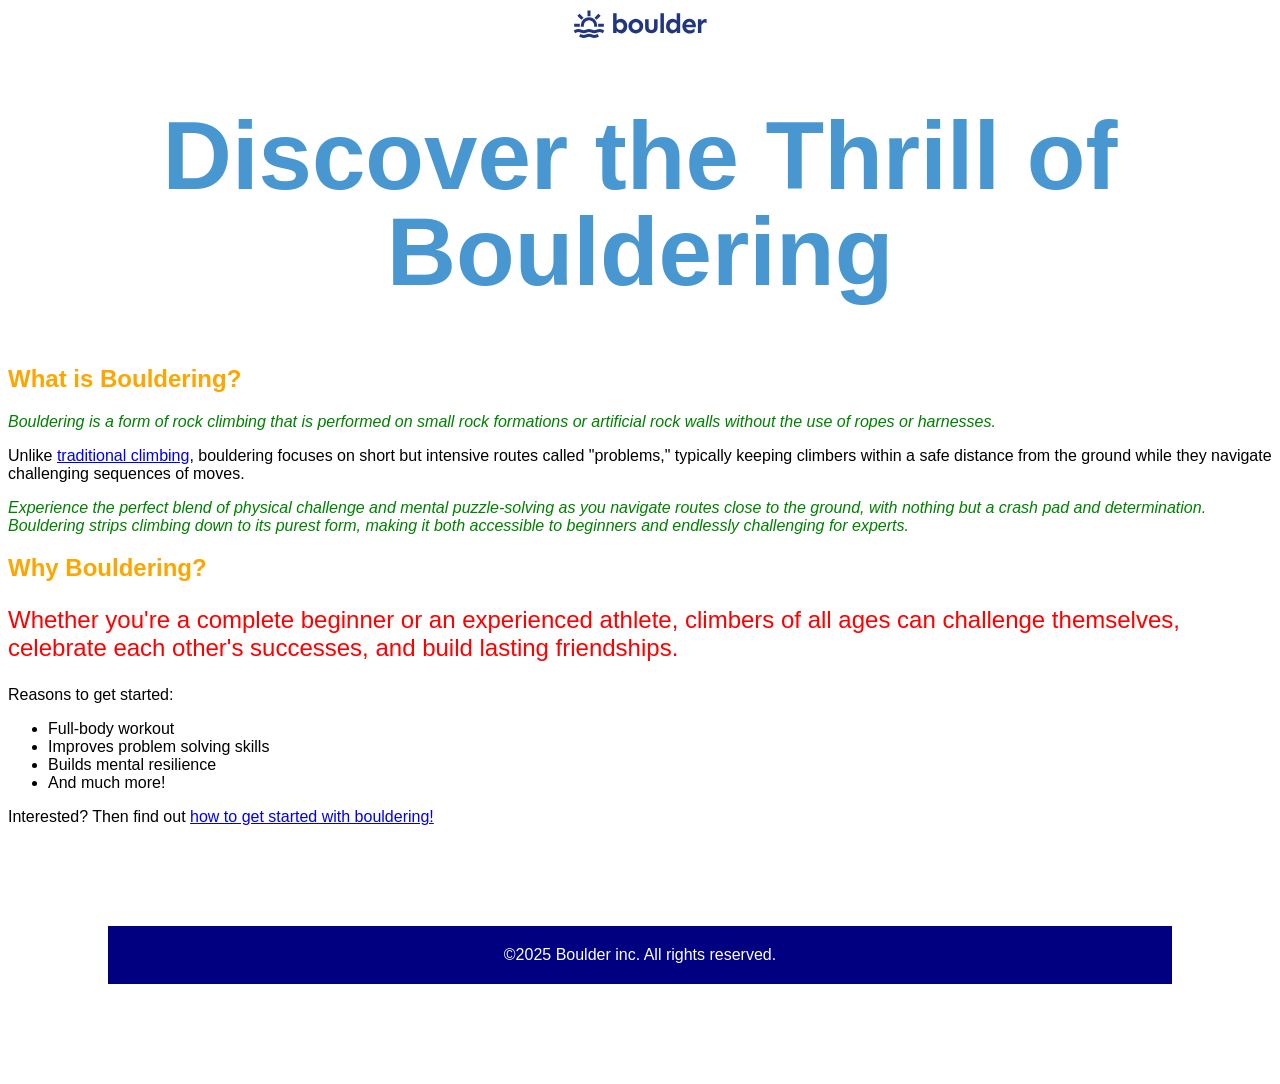
<file: index.html>
<!DOCTYPE html>
<html lang="en">
    <head>
        <meta charset="UTF-8">
        <meta name="viewport" content="width=device-width, initial-scale=1.0">
        <title>First HTML Project</title>
        <link href="style.css" rel="stylesheet">        
    </head>
    <body>
        <header>
            <img src="images/logo.svg" alt="Company logo">
        </header>
        <main>
            <h1>Discover the Thrill of Bouldering</h1>
            <section>

                <h2>What is Bouldering?</h2>

                 <p class="accent">Bouldering is a form of rock climbing that is performed on small rock formations or artificial rock walls without the use of ropes or harnesses. </p>

                 <p>Unlike <a href="https://en.wikipedia.org/wiki/Traditional_climbing"> traditional climbing</a>, bouldering focuses on short but intensive routes called "problems," typically keeping climbers within a safe distance from the ground while they navigate challenging sequences of moves.</p>
                    <!-- class can be reused  -->
                 <p class="accent">Experience the perfect blend of physical challenge and mental puzzle-solving as you navigate routes close to the ground, with nothing but a crash pad and determination. Bouldering strips climbing down to its purest form, making it both accessible to beginners and endlessly challenging for experts.</p>
            </section>
            <section>
                <h2>Why Bouldering?</h2>
                    <!-- id to be used once on each of the pages -->
                <p id="project-page-1">Whether you're a complete beginner or an experienced athlete, climbers of all ages can challenge themselves, celebrate each other's successes, and build lasting friendships.</p>

                <p>Reasons to get started:</p>

                <ul>
                    <li>Full-body workout</li>
                    <li>Improves problem solving skills</li>
                    <li>Builds mental resilience</li>
                    <li>And much more!</li>
                </ul>
                <p>Interested? Then find out <a href="getting-started.html"> how to get started with bouldering!</a></p>
            </section>
        </main>
        <footer>
            ©2025 Boulder inc. All rights reserved.
        </footer>
    </body>
</html>
</file>
<file: style.css>
* {
    box-sizing: border-box;
}
body {
    font-family: sans-serif;
    font-size: 1rem;
    line: height 1px;
}

h1 {
    font-size: 6rem;
    color:#4997d0;
    line-height: 1;
    text-align: center;
}

header {
    text-align: center;
}

h2 { 
    color: orange;   
}
.accent {
    color: green;
    font-size: 1rem;
    font-style: italic;
}

#project-page-1 {
    font-size: 1.5rem;
    color: red;
}

footer {
    margin:100px;
    padding:20px;
    color:#fff;
    background-color: navy;
    text-align: center;
}
</file>
